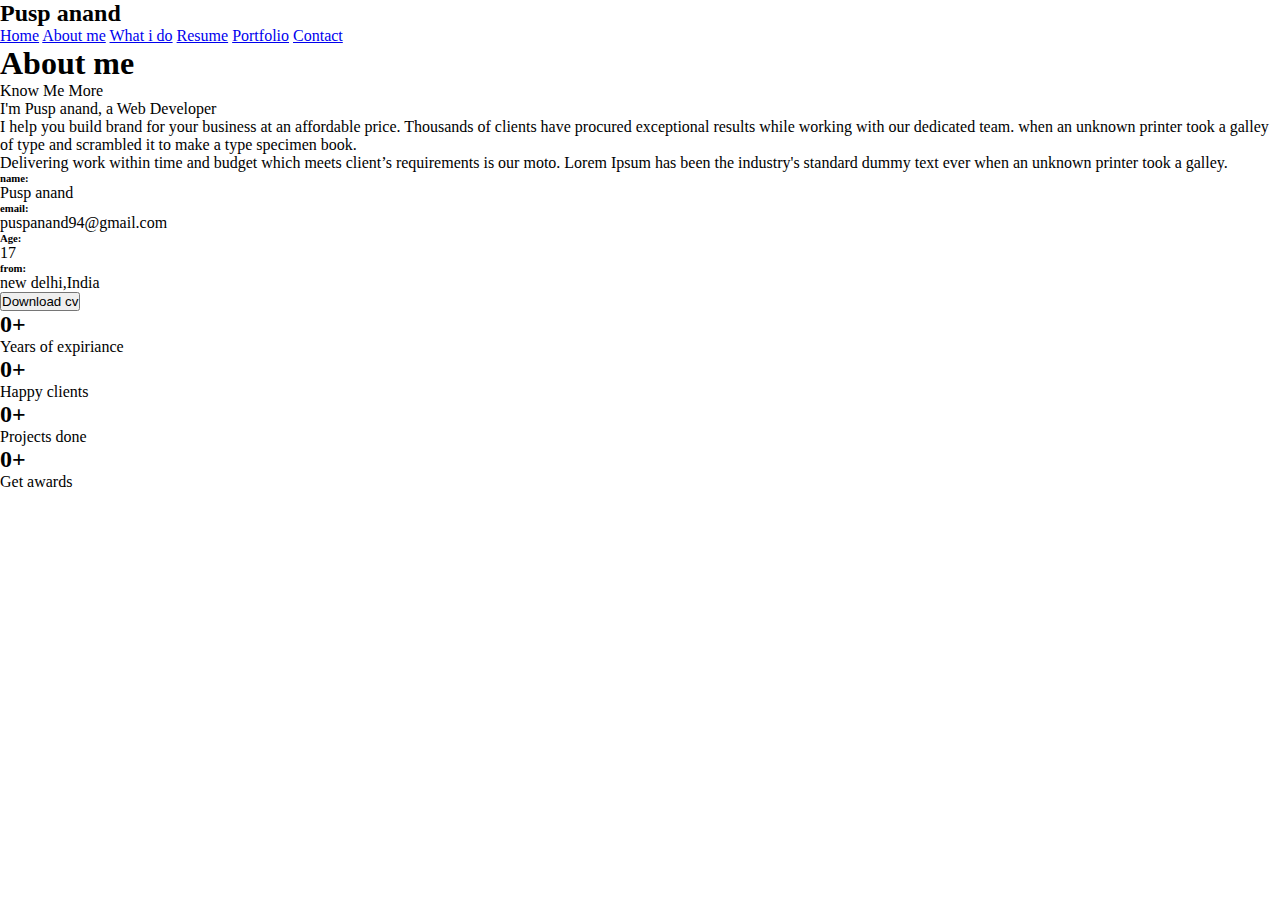
<file: about-me.html>
<!DOCTYPE html>
<html lang="en">
<head>
    <meta charset="UTF-8">
    <meta name="viewport" content="width=device-width, initial-scale=1.0">
    <title>Document</title>
    <link rel="stylesheet" href="style.css">
    <link rel="stylesheet" href="https://cdnjs.cloudflare.com/ajax/libs/font-awesome/6.4.2/css/all.min.css" integrity="sha512-z3gLpd7yknf1YoNbCzqRKc4qyor8gaKU1qmn+CShxbuBusANI9QpRohGBreCFkKxLhei6S9CQXFEbbKuqLg0DA==" crossorigin="anonymous" referrerpolicy="no-referrer" />
</head>
<body>
    <div class="main">
        <!----------------------------------------- left side --------------------------------->
        <div class="left">
            <!-- profile img  -->
            <div class="profile-img"></div>
            <!-- profile title  -->
            <h2>Pusp anand</h2>
            <!-- nav links  -->
            <div class="links-box">
                <a class="nav-links" href="/index.html">Home</a>
                <a class="nav-links" href="/about-me.html">About me</a>
                <a class="nav-links" href="/what i do.html">What i do</a>
                <a class="nav-links" href="#">Resume</a>
                <a class="nav-links" href="#">Portfolio</a>
                <a class="nav-links" href="#">Contact</a>
            </div>
            <!-- icons div  -->
            <div class="icons-box">
                <a class="icon-links" href="https://www.facebook.com/profile.php?id=100072401003427&mibextid=ZbWKwL" target="_blank"><i class="fa-brands fa-facebook"></i></a>
                <a class="icon-links" href="https://instagram.com/its.anand.clicks1?igshid=MzRlODBiNWFlZA==" target="_blank"><i class="fa-brands fa-instagram"></i></a>
                <a class="icon-links" href="https://x.com/puspanand94?t=eIPbW3rdyol2mRhZgU5w0g&s=09"><i class="fa-brands fa-x-twitter" target="_blank"></i></a>
                <a class="icon-links" href="#"><i class="fa-brands fa-linkedin"></i></a>
            </div>
            <div class="menu"><i class="fa-solid fa-bars"></i></div>
        </div>
        <!----------------------------------------- right side  ------------------------------>
        <div class="right">
            <div class="for-text">
               <!------------------------- part-2 code  -------------------------->
                <div class="part-2">
                    <!-- upper part  -->
                    <div class="part-2-upper">
                        <h1>About me</h1>
                        <p>Know <span>Me</span> More</p>
                    </div>
                    <!-- middle part  -->
                    <div class="part-2-middle">
                        <!-- middle-left  -->
                    <div class="middle-left">
                        <p class="f-para">I'm <span>Pusp anand</span>, a Web Developer</p>
                    <p class="s-para">I help you build brand for your business at an affordable price. Thousands of clients have procured exceptional results while working with our dedicated team. when an unknown printer took a galley of type and scrambled it to make a type specimen book.</p>
                    <p class="s-para">Delivering work within time and budget which meets client’s requirements is our moto. Lorem Ipsum has been the industry's standard dummy text ever when an unknown printer took a galley.</p>
                    </div>
                    <!-- middle right  -->
                    <div class="middle-right">
                        <div class="name">
                            <h6>name:</h6> <p>Pusp anand</p>
                        </div>
                        <div class="email">
                            <h6>email:</h6><p>puspanand94@gmail.com</p>
                        </div>
                        <div class="date">
                            <h6>Age:</h6> <p>17</p>
                        </div>
                        <div class="address">
                            <h6>from:</h6> <p>new delhi,India</p>
                        </div>
                        <button class="button">Download cv</button>
                    </div>
                    </div>
                    <!-- lower part  -->
                    <div class="part-2-lower">
                        <div class="lower-one">
                            <h2>0+</h2>
                            <p>Years of expiriance</p>
                        </div>
                        <div class="lower-two">
                            <h2>0+</h2>
                            <p>Happy clients</p>
                        </div>
                        <div class="lower-three">
                            <h2>0+</h2>
                            <p>Projects done</p>
                        </div>
                        <div class="lower-four">
                            <h2>0+</h2>
                            <p>Get awards</p>
                        </div>
                    </div>
                </div>
               <!--------------------------------- part-2 code complite  ---------------------------------->
            </div>
        </div>
    </div>
</body>
</html>
</file>
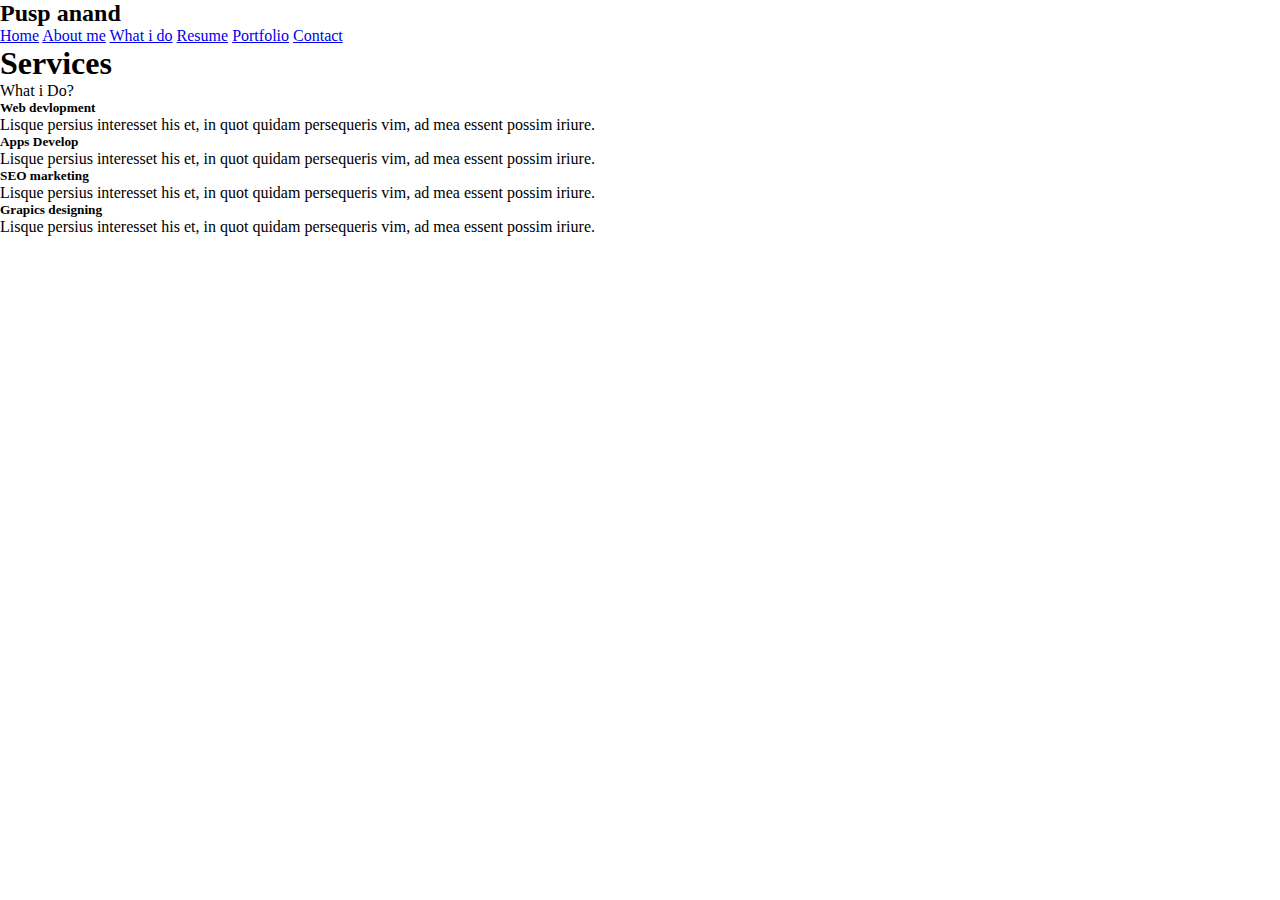
<file: what i do.html>
<!DOCTYPE html>
<html lang="en">
<head>
    <meta charset="UTF-8">
    <meta name="viewport" content="width=device-width, initial-scale=1.0">
    <title>Document</title>
    <link rel="stylesheet" href="style.css">
    <link rel="stylesheet" href="https://cdnjs.cloudflare.com/ajax/libs/font-awesome/6.4.2/css/all.min.css" integrity="sha512-z3gLpd7yknf1YoNbCzqRKc4qyor8gaKU1qmn+CShxbuBusANI9QpRohGBreCFkKxLhei6S9CQXFEbbKuqLg0DA==" crossorigin="anonymous" referrerpolicy="no-referrer" />
</head>
<body>
    <div class="main">
        <!----------------------------------------- left side --------------------------------->
        <div class="left">
            <!-- profile img  -->
            <div class="profile-img"></div>
            <!-- profile title  -->
            <h2>Pusp anand</h2>
            <!-- nav links  -->
            <div class="links-box">
                <a class="nav-links" href="/index.html">Home</a>
                <a class="nav-links" href="/about-me.html">About me</a>
                <a class="nav-links" href="/what i do.html">What i do</a>
                <a class="nav-links" href="#">Resume</a>
                <a class="nav-links" href="#">Portfolio</a>
                <a class="nav-links" href="#">Contact</a>
            </div>
            <!-- icons div  -->
            <div class="icons-box">
                <a class="icon-links" href="https://www.facebook.com/profile.php?id=100072401003427&mibextid=ZbWKwL" target="_blank"><i class="fa-brands fa-facebook"></i></a>
                <a class="icon-links" href="https://instagram.com/its.anand.clicks1?igshid=MzRlODBiNWFlZA==" target="_blank"><i class="fa-brands fa-instagram"></i></a>
                <a class="icon-links" href="https://x.com/puspanand94?t=eIPbW3rdyol2mRhZgU5w0g&s=09"><i class="fa-brands fa-x-twitter" target="_blank"></i></a>
                <a class="icon-links" href="#"><i class="fa-brands fa-linkedin"></i></a>
            </div>
            <div class="menu"><i class="fa-solid fa-bars"></i></div>
        </div>
        <!----------------------------------------- right side  ------------------------------>
        <div class="right">
            <div class="for-text">
               <!--------------------------------- part-2 code complite  ---------------------------------->
               <div class="part-3">
                <!-- uppper  -->
                <div class="part-3-upper">
                    <h1>Services</h1>
                    <p>What <span>i</span> Do?</p>
                </div>
                <!-- lower  -->
                <div class="part-3-lower">
                    <div class="part-3-lleft">
                        <!-- web service  -->
                        <div class="web">
                            <div class="web-icon"><i class="fa-solid fa-tv s-icon"></i></div>
                            <div class="web-text"><h5>Web devlopment</h5>
                                <p>Lisque persius interesset his et, in quot quidam persequeris vim, ad mea essent possim iriure.</p>
                            </div>
                        </div>
                        <!-- app service  -->
                        <div class="apps">
                            <div class="apps-icon"><i class="fa-solid fa-mobile s-icon"></i></div>
                            <div class="apps-text"><h5>Apps Develop</h5>
                                <p>Lisque persius interesset his et, in quot quidam persequeris vim, ad mea essent possim iriure.</p>
                            </div>
                        </div>
                    </div>
                    <div class="part-3-lright">
                        <!-- .seo service  -->
                        <div class="seo">
                            <div class="seo-icon"><i class="fa-solid fa-headset s-icon"></i></div>
                            <div class="seo-text"><h5>SEO marketing</h5>
                                <p>Lisque persius interesset his et, in quot quidam persequeris vim, ad mea essent possim iriure.</p>
                            </div>
                        </div>
                        <!-- .grapics service  -->
                        <div class="grapics">
                            <div class="grapics-icon"><i class="fa-solid fa-pen-nib s-icon"></i></div>
                            <div class="grapics-text"><h5>Grapics designing</h5>
                                <p>Lisque persius interesset his et, in quot quidam persequeris vim, ad mea essent possim iriure.</p>
                            </div>
                        </div>
                    </div>
                </div>
               </div>
            </div>
        </div>
    </div>
</body>
</html>
</file>
<file: style.css>
@import url('https://fonts.googleapis.com/css2?family=Signika+Negative:wght@600&display=swap');
  @import url('https://fonts.googleapis.com/css2?family=Kanit:wght@500&family=Roboto&family=Signika+Negative:wght@500&display=swap');
* {
    margin: 0;
    padding: 0;
    box-sizing: border-box;
}
:root {
    --primary-color : #03B299;

}

.main {
    height: 100vh;
}
#nav-row {
    height: 8%;
    position: sticky;
    background-color: white;
    top: 0;
    border-bottom: 1px solid black;
    
}
.nav-left, .nav-right {
    height: 100%;
}
#contant-row {
    height: 90%;
}
.right {
    background-image: url('https://bikin.website/blog/wp-content/uploads/2021/02/Jenis-Web-Developer.jpg');
    background-size: 80%;
    background-position: center;
    background-repeat: no-repeat;
}
#nav-row h3 {
    font-family: 'Signika Negative';
}
#nav-row  span {
    color: var(--primary-color);
}
.center {
    height: 80%;
    width: 100%;
    place-items: center;
}
.center p {
    font-family: roboto;
    font-weight: 100;
    text-transform: uppercase;
}
.center h2 {
    font-family: roboto;
    text-transform: capitalize;
}
.center h2 span {
    color: var(--primary-color);
}
.btn-1 {
    background-color: var(--primary-color);
    padding: 2vh 4vh;
}
/********************************************** main stylings complite  *************************************/







@media (max-width : 480px) {
    .main {
        height: 120vh;
    }
    .left, .right {
        height: 50%;
    }
    .right {
        background-image: url('https://bikin.website/blog/wp-content/uploads/2021/02/Jenis-Web-Developer.jpg');
        background-size: 80%;
        background-position: center;
        background-repeat: no-repeat;
    }
   .center {
    height: 100%;
    width: 100%;
   }
   /**************************************** main styling complite  ***************************************/
}

@media screen and (min-width:480px) and (max-width:1024px) {
    .main {
       height: 130vh;
    }
    .left , .right {
        height: 50%;
    }
    .right {
        background-image: url('https://bikin.website/blog/wp-content/uploads/2021/02/Jenis-Web-Developer.jpg');
        background-size: 60%;
        background-position: center;
        background-repeat: no-repeat;
    }
    /*************************************** main styling complite  *******************************/
}
</file>
